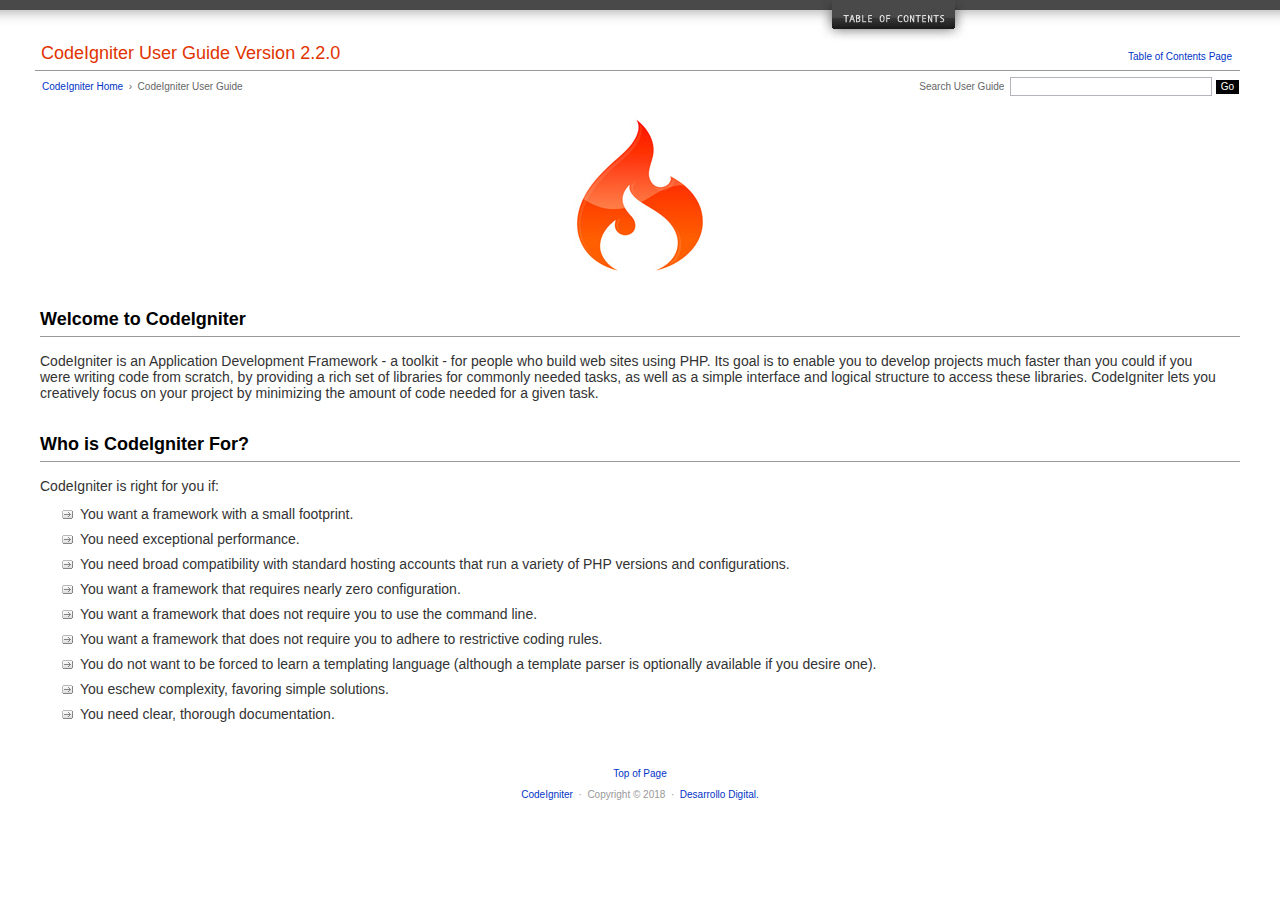
<file: user_guide/index.html>
<!DOCTYPE html PUBLIC "-//W3C//DTD XHTML 1.0 Transitional//EN" "http://www.w3.org/TR/xhtml1/DTD/xhtml1-transitional.dtd">
<html xmlns="http://www.w3.org/1999/xhtml" xml:lang="en" lang="en">
<head>

<meta http-equiv="Content-Type" content="text/html; charset=utf-8" />
<title>Welcome to CodeIgniter : CodeIgniter User Guide</title>

<style type='text/css' media='all'>@import url('userguide.css');</style>
<link rel='stylesheet' type='text/css' media='all' href='userguide.css' />

<script type="text/javascript" src="nav/nav.js"></script>
<script type="text/javascript" src="nav/prototype.lite.js"></script>
<script type="text/javascript" src="nav/moo.fx.js"></script>
<script type="text/javascript" src="nav/user_guide_menu.js"></script>

<meta http-equiv='expires' content='-1' />
<meta http-equiv= 'pragma' content='no-cache' />
<meta name='robots' content='all' />
<meta name='author' content='ExpressionEngine Dev Team' />
<meta name='description' content='CodeIgniter User Guide' />

</head>
<body>

<!-- START NAVIGATION -->
<div id="nav"><div id="nav_inner"><script type="text/javascript">create_menu('null');</script></div></div>
<div id="nav2"><a name="top"></a><a href="javascript:void(0);" onclick="myHeight.toggle();"><img src="images/nav_toggle_darker.jpg" width="154" height="43" border="0" title="Toggle Table of Contents" alt="Toggle Table of Contents" /></a></div>
<div id="masthead">
<table cellpadding="0" cellspacing="0" border="0" style="width:100%">
<tr>
<td><h1>CodeIgniter User Guide Version 2.2.0</h1></td>
<td id="breadcrumb_right"><a href="toc.html">Table of Contents Page</a></td>
</tr>
</table>
</div>
<!-- END NAVIGATION -->


<table cellpadding="0" cellspacing="0" border="0" style="width:100%">
<tr>
<td id="breadcrumb">
<a href="http://codeigniter.com/">CodeIgniter Home</a> &nbsp;&#8250;&nbsp; CodeIgniter User Guide
</td>
<td id="searchbox"><form method="get" action="http://www.google.com/search"><input type="hidden" name="as_sitesearch" id="as_sitesearch" value="ellislab.com/codeigniter/user-guide/" />Search User Guide&nbsp; <input type="text" class="input" style="width:200px;" name="q" id="q" size="31" maxlength="255" value="" />&nbsp;<input type="submit" class="submit" name="sa" value="Go" /></form></td>
</tr>
</table>



<br clear="all" />

<div class="center"><img src="images/ci_logo_flame.jpg" width="150" height="164" border="0" alt="CodeIgniter" /></div>


<!-- START CONTENT -->
<div id="content">



<h2>Welcome to CodeIgniter</h2>

<p>CodeIgniter is an Application Development Framework - a toolkit - for people who build web sites using PHP.
Its goal is to enable you to develop projects much faster than you could if you were writing code
from scratch, by providing a rich set of libraries for commonly needed tasks, as well as a simple interface and
logical structure to access these libraries. CodeIgniter lets you creatively focus on your project by
minimizing the amount of code needed for a given task.</p>


<h2>Who is CodeIgniter For?</h2>

<p>CodeIgniter is right for you if:</p>

<ul>
<li>You want a framework with a small footprint.</li>
<li>You need exceptional performance.</li>
<li>You need broad compatibility with standard hosting accounts that run a variety of PHP versions and configurations.</li>
<li>You want a framework that requires nearly zero configuration.</li>
<li>You want a framework that does not require you to use the command line.</li>
<li>You want a framework that does not require you to adhere to restrictive coding rules.</li>
<li>You do not want to be forced to learn a templating language (although a template parser is optionally available if you desire one).</li>
<li>You eschew complexity, favoring simple solutions.</li>
<li>You need clear, thorough documentation.</li>
</ul>


</div>
<!-- END CONTENT -->


<div id="footer">
<p><a href="#top">Top of Page</a></p>
<p><a href="http://codeigniter.com">CodeIgniter</a> &nbsp;&middot;&nbsp; Copyright &#169; 2018 &nbsp;&middot;&nbsp; <a href="#">Desarrollo Digital.</a></p>
</div>



</body>
</html>
</file>
<file: user_guide/userguide.css>
body {
 margin: 0;
 padding: 0;
 font-family: Lucida Grande, Verdana, Geneva, Sans-serif;
 font-size: 14px;
 color: #333;
 background-color: #fff;
}

a {
 color: #0134c5;
 background-color: transparent;
 text-decoration: none;
 font-weight: normal;
 outline-style: none;
}
a:visited {
 color: #0134c5;
 background-color: transparent;
 text-decoration: none;
 outline-style: none;
}
a:hover {
 color: #000;
 text-decoration: none;
 background-color: transparent;
 outline-style: none;
}

#breadcrumb {
 float: left;
 background-color: transparent;
 margin: 10px 0 0 42px;
 padding: 0;
 font-size: 10px;
 color: #666;
}
#breadcrumb_right {
 float: right;
 width: 175px;
 background-color: transparent;
 padding: 8px 8px 3px 0;
 text-align: right;
 font-size: 10px;
 color: #666;
}
#nav {
 background-color: #494949;
 margin: 0;
 padding: 0;
}
#nav2 {
 background: #fff url(images/nav_bg_darker.jpg) repeat-x left top;
 padding: 0 310px 0 0;
 margin: 0;
 text-align: right;
}
#nav_inner {
 background-color: transparent;
 padding: 8px 12px 0 20px;
 margin: 0;
 font-family: Lucida Grande, Verdana, Geneva, Sans-serif;
 font-size: 11px;
}

#nav_inner h3 {
 font-size: 12px;
 color: #fff;
 margin: 0;
 padding: 0;
}

#nav_inner .td_sep {
 background: transparent url(images/nav_separator_darker.jpg) repeat-y left top;
 width: 25%;
 padding: 0 0 0 20px;
}
#nav_inner .td {
 width: 25%;
}
#nav_inner p {
 color: #eee;
 background-color: transparent;
 padding:0;
 margin: 0 0 10px 0;
}
#nav_inner ul {
 list-style-image: url(images/arrow.gif);
 padding: 0 0 0 18px;
 margin: 8px 0 12px 0;
}
#nav_inner li {
 padding: 0;
 margin: 0 0 4px 0;
}

#nav_inner a {
 color: #eee;
 background-color: transparent;
 text-decoration: none;
 font-weight: normal;
 outline-style: none;
}

#nav_inner a:visited {
 color: #eee;
 background-color: transparent;
 text-decoration: none;
 outline-style: none;
}

#nav_inner a:hover {
 color: #ccc;
 text-decoration: none;
 background-color: transparent;
 outline-style: none;
}

#masthead {
 margin: 0 40px 0 35px;
 padding: 0 0 0 6px;
 border-bottom: 1px solid #999;
}

#masthead h1 {
background-color: transparent;
color: #e13300;
font-size: 18px;
font-weight: normal;
margin: 0;
padding: 0 0 6px 0;
}

#searchbox {
 background-color: transparent;
 padding: 6px 40px 0 0;
 text-align: right;
 font-size: 10px;
 color: #666;
}

#img_welcome {
 border-bottom: 1px solid #D0D0D0;
 margin: 0 40px 0 40px;
 padding: 0;
 text-align: center;
}

#content {
 margin: 20px 40px 0 40px;
 padding: 0;
}

#content p {
 margin: 12px 20px 12px 0;
}

#content h1 {
color: #e13300;
border-bottom: 1px solid #666;
background-color: transparent;
font-weight: normal;
font-size: 24px;
margin: 0 0 20px 0;
padding: 3px 0 7px 3px;
}

#content h2 {
 background-color: transparent;
 border-bottom: 1px solid #999;
 color: #000;
 font-size: 18px;
 font-weight: bold;
 margin: 28px 0 16px 0;
 padding: 5px 0 6px 0;
}

#content h3 {
 background-color: transparent;
 color: #333;
 font-size: 16px;
 font-weight: bold;
 margin: 16px 0 15px 0;
 padding: 0 0 0 0;
}

#content h4 {
 background-color: transparent;
 color: #444;
 font-size: 14px;
 font-weight: bold;
 margin: 22px 0 0 0;
 padding: 0 0 0 0;
}

#content img {
 margin: auto;
 padding: 0;
}

#content code {
 font-family: Monaco, Verdana, Sans-serif;
 font-size: 12px;
 background-color: #f9f9f9;
 border: 1px solid #D0D0D0;
 color: #002166;
 display: block;
 margin: 14px 0 14px 0;
 padding: 12px 10px 12px 10px;
}

#content pre {
 font-family: Monaco, Verdana, Sans-serif;
 font-size: 12px;
 background-color: #f9f9f9;
 border: 1px solid #D0D0D0;
 color: #002166;
 display: block;
 margin: 14px 0 14px 0;
 padding: 12px 10px 12px 10px;
}

#content .path {
 background-color: #EBF3EC;
 border: 1px solid #99BC99;
 color: #005702;
 text-align: center;
 margin: 0 0 14px 0;
 padding: 5px 10px 5px 8px;
}

#content dfn {
 font-family: Lucida Grande, Verdana, Geneva, Sans-serif;
 color: #00620C;
 font-weight: bold;
 font-style: normal;
}
#content var {
 font-family: Lucida Grande, Verdana, Geneva, Sans-serif;
 color: #8F5B00;
 font-weight: bold;
 font-style: normal;
}
#content samp {
 font-family: Lucida Grande, Verdana, Geneva, Sans-serif;
 color: #480091;
 font-weight: bold;
 font-style: normal;
}
#content kbd {
 font-family: Lucida Grande, Verdana, Geneva, Sans-serif;
 color: #A70000;
 font-weight: bold;
 font-style: normal;
}

#content ul {
 list-style-image: url(images/arrow.gif);
 margin: 10px 0 12px 0;
}

li.reactor {
 list-style-image: url(images/reactor-bullet.png);
}
#content li {
 margin-bottom: 9px;
}

#content li p {
 margin-left: 0;
 margin-right: 0;
}

#content .tableborder {
 border: 1px solid #999;
}
#content th {
 font-weight: bold;
 text-align: left;
 font-size: 12px;
 background-color: #666;
 color: #fff;
 padding: 4px;
}

#content .td {
 font-weight: normal;
 font-size: 12px;
 padding: 6px;
 background-color: #f3f3f3;
}

#content .tdpackage {
 font-weight: normal;
 font-size: 12px;
}

#content .important {
 background: #FBE6F2;
 border: 1px solid #D893A1;
 color: #333;
 margin: 10px 0 5px 0;
 padding: 10px;
}

#content .important p {
 margin: 6px 0 8px 0;
 padding: 0;
}

#content .important .leftpad {
 margin: 6px 0 8px 0;
 padding-left: 20px;
}

#content .critical {
 background: #FBE6F2;
 border: 1px solid #E68F8F;
 color: #333;
 margin: 10px 0 5px 0;
 padding: 10px;
}

#content .critical p {
 margin: 5px 0 6px 0;
 padding: 0;
}


#footer {
background-color: transparent;
font-size: 10px;
padding: 16px 0 15px 0;
margin: 20px 0 0 0;
text-align: center;
}

#footer p {
 font-size: 10px;
 color: #999;
 text-align: center;
}
#footer address {
 font-style: normal;
}

.center {
 text-align: center;
}

img {
 padding:0;
 border: 0;
 margin: 0;
}

.nopad {
 padding:0;
 border: 0;
 margin: 0;
}


form {
 margin: 0;
 padding: 0;
}

.input {
 font-family: Lucida Grande, Verdana, Geneva, Sans-serif;
 font-size: 11px;
 color: #333;
 border: 1px solid #B3B4BD;
 width: 100%;
 font-size: 11px;
 height: 1.5em;
 padding: 0;
 margin: 0;
}

.textarea {
 font-family: Lucida Grande, Verdana, Geneva, Sans-serif;
 font-size: 14px;
 color: #143270;
 background-color: #f9f9f9;
 border: 1px solid #B3B4BD;
 width: 100%;
 padding: 6px;
 margin: 0;
}

.select {
 background-color: #fff;
 font-size:  11px;
 font-weight: normal;
 color: #333;
 padding: 0;
 margin: 0 0 3px 0;
}

.checkbox {
 background-color: transparent;
 padding: 0;
 border: 0;
}

.submit {
 background-color: #000;
 color: #fff;
 font-weight: normal;
 font-size: 10px;
 border: 1px solid #fff;
 margin: 0;
 padding: 1px 5px 2px 5px;
}
</file>
